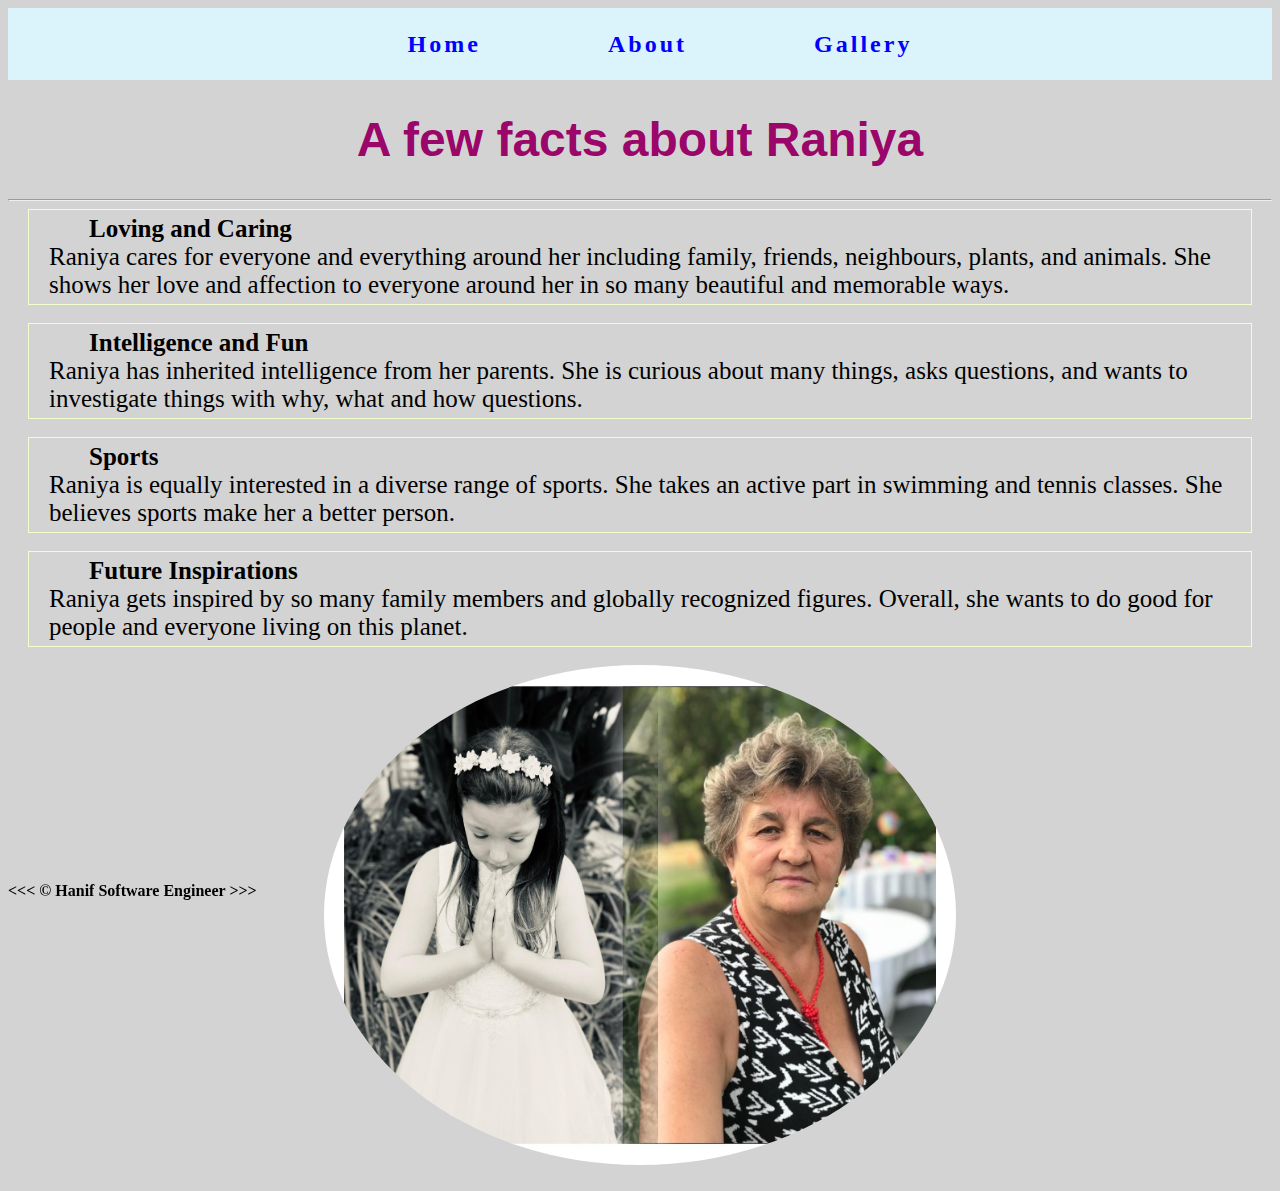
<file: About.html>
<!DOCTYPE html>
<html lang="en">
  <head>
    <meta charset="UTF-8" />
    <meta http-equiv="X-UA-Compatible" content="IE=edge" />
    <meta name="viewport" content="width=device-width, initial-scale=1.0" />
    <link rel="stylesheet" href="aboutdesign.css" type="text/css" />
    <title>A litte about me</title>
  </head>
  <body>
    <nav>
      <ul class="nav-links">
        <li><a href="index.html">Home</a></li>
        <li><a href="About.html">About</a></li>
        <li><a href="Gallery.html">Gallery</a></li>
      </ul>
    </nav>
    <h1>A few facts about Raniya</h1>
    <hr />
    <p>
      <strong>Loving and Caring</strong><br />
      Raniya cares for everyone and everything around her including family,
      friends, neighbours, plants, and animals. She shows her love and affection
      to everyone around her in so many beautiful and memorable ways.
    </p>
    <br />
    <br />
    <p>
      <strong>Intelligence and Fun</strong><br />
      Raniya has inherited intelligence from her parents. She is curious about
      many things, asks questions, and wants to investigate things with why,
      what and how questions.
    </p>
    <br />
    <br />
    <p>
      <strong>Sports</strong><br />
      Raniya is equally interested in a diverse range of sports. She takes an
      active part in swimming and tennis classes. She believes sports make her a
      better person.
    </p>
    <br />
    <br />
    <p>
      <strong>Future Inspirations</strong><br />
      Raniya gets inspired by so many family members and globally recognized
      figures. Overall, she wants to do good for people and everyone living on
      this planet.
    </p>
    <br />
    <br />
    <img src="4.jpg" width="500" height="500" />
    <br />
    <footer>
      <strong>&lt;&lt;&lt; &copy; Hanif Software Engineer &gt;&gt;&gt;</strong>
    </footer>
  </body>
</html>
</file>
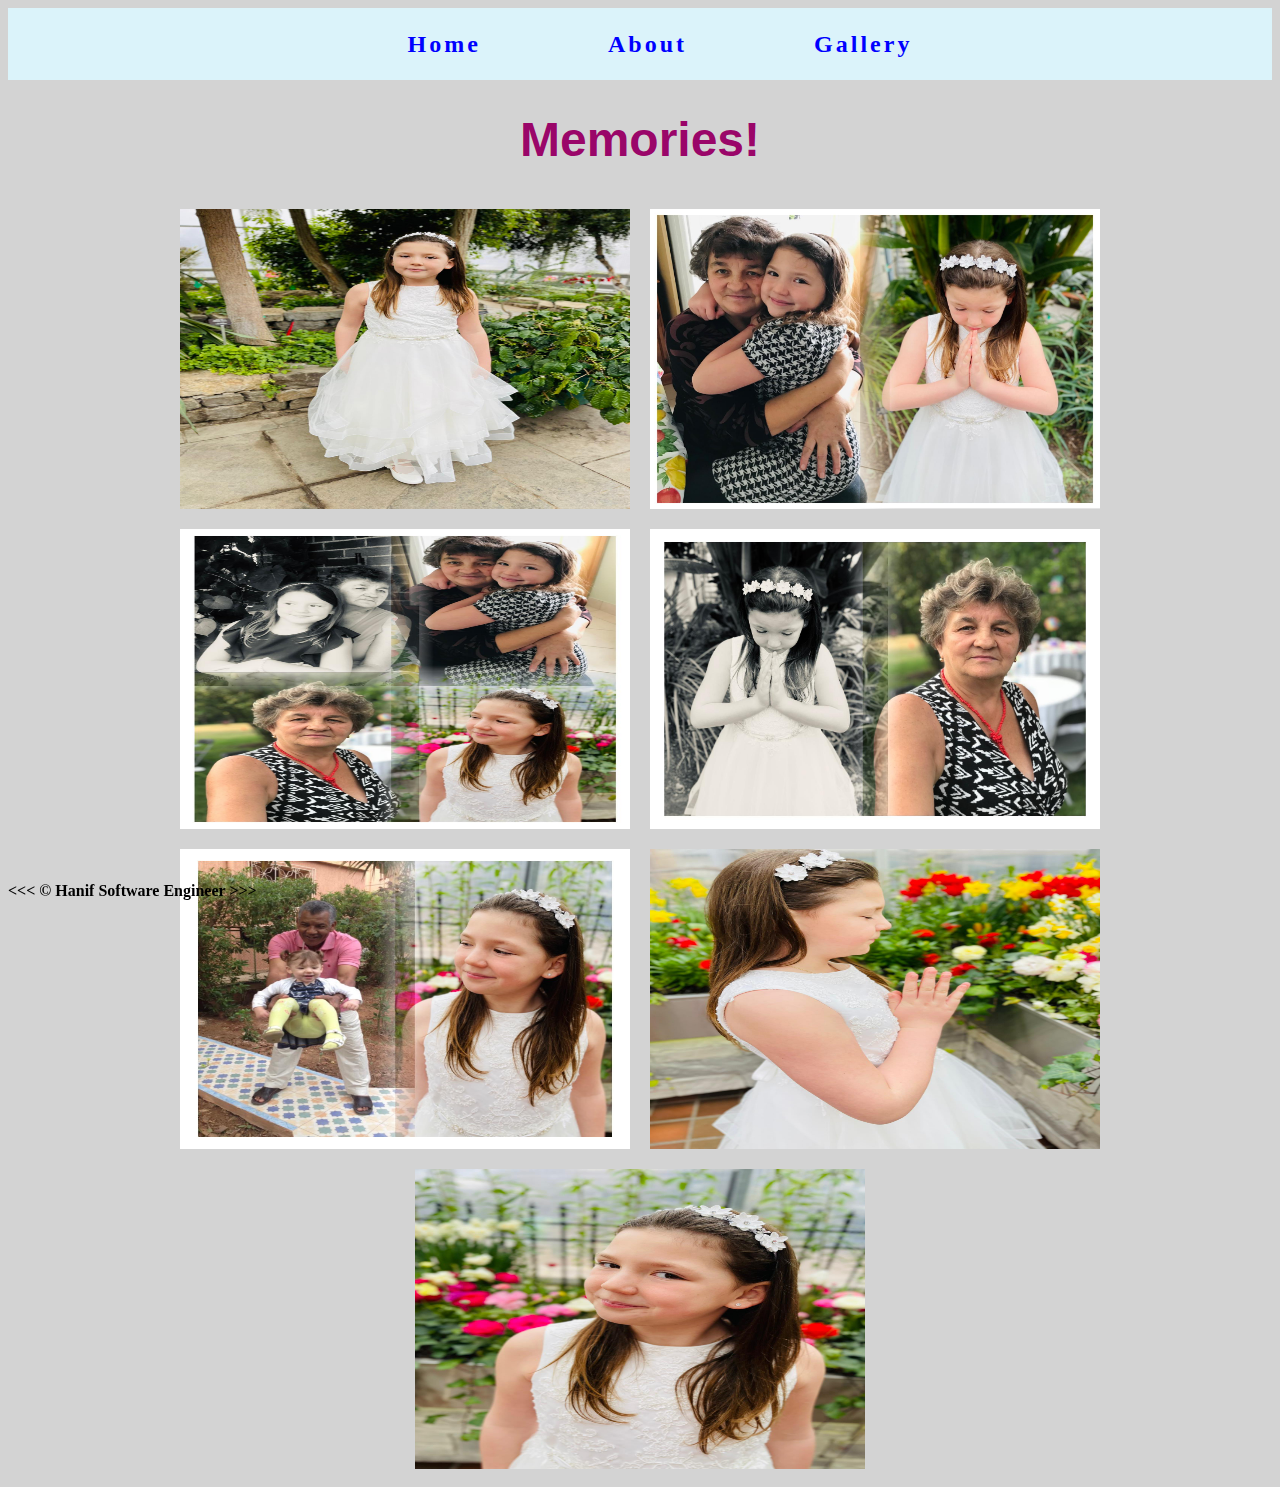
<file: Gallery.html>
<!DOCTYPE html>
<html lang="en">
  <head>
    <meta charset="UTF-8" />
    <meta http-equiv="X-UA-Compatible" content="IE=edge" />
    <meta name="viewport" content="width=device-width, initial-scale=1.0" />
    <link rel="stylesheet" href="gallerydesign.css" type="text/css" />
    <title>My Gallery</title>
  </head>
  <body>
    <nav>
      <ul class="nav-links">
        <li><a href="index.html">Home</a></li>
        <li><a href="About.html">About</a></li>
        <li><a href="Gallery.html">Gallery</a></li>
      </ul>
    </nav>
    <h1>Memories!</h1>
    <div class="container">
      <img src="10.jpg".jpg" />
      <img src="2.jpg" />
      <img src="3.jpg" />
      <img src="4.jpg" />
      <img src="5.jpg" />
      <img src="6.jpg" />
      <img src="7.jpg" />
    </div>

    <footer>
      <strong>&lt;&lt;&lt; &copy; Hanif Software Engineer &gt;&gt;&gt;</strong>
    </footer>
  </body>
</html>
</file>
<file: aboutdesign.css>
body {
  background-color: #d3d3d3;
}
h1 {
  font-size: 3em;
  font-family: Fantasy, Arial, Helvetica, sans-serif;
  color: rgba(153, 0, 102, 0.986);
  text-align: center;
}
nav {
  display: flex;
  justify-content: space-around;
  align-items: center;
  min-height: 8vh;
  background-color: #dbf3fa;
}

.nav-links {
  display: flex;
  justify-content: space-around;
  width: 50%;
}
.nav-links {
  list-style: none;
}

.nav-links a {
  color: blue;
  text-decoration: none;
  letter-spacing: 3px;
  font-weight: bold;
  font-size: x-large;
  padding: 14 px 16 px;
}

.nav-links li a:hover:not(.active) {
  background-color: lightgray;
}
.nav-links li a.active {
  background-color: goldenrod;
}
p {
  font-size: 25px;
  text-indent: 40px;
  text-align: left;
  border: 1px solid rgb(241, 255, 205);
  padding: 5px 20px;
  margin: 0px 20px;
  display: inline-block;
}
img {
  border-radius: 50%;
  margin-left: auto;
  margin-right: auto;
  width: 50%;
  display: flex;
}
footer {
  position: fixed;
  bottom: 0;
  width: 100vw;
}
::-webkit-scrollbar {
  width: 10px;
}
::-webkit-scrollbar-track {
  border-radius: 5px;
  box-shadow: inset 0 0 10px rbga(0, 0, 0, 25);
}
::-webkit-scrollbar-thumb {
  border-radius: 5px;
  background-color: blue;
}
</file>
<file: gallerydesign.css>
body {
  background-color: #d3d3d3;
}
h1 {
  font-size: 3em;
  font-family: Fantasy, Arial, Helvetica, sans-serif;
  color: rgba(153, 0, 102, 0.986);
  text-align: center;
}
nav {
  display: flex;
  justify-content: space-around;
  align-items: center;
  min-height: 8vh;
  background-color: #dbf3fa;
}

.nav-links {
  display: flex;
  justify-content: space-around;
  width: 50%;
}
.nav-links {
  list-style: none;
}

.nav-links a {
  color: blue;
  text-decoration: none;
  letter-spacing: 3px;
  font-weight: bold;
  font-size: medium;
  font-size: x-large;
  padding: 14 px 16 px;
}

.nav-links li a:hover:not(.active) {
  background-color: lightgray;
}
.nav-links li a.active {
  background-color: goldenrod;
}

.container {
  display: flex;
  flex-wrap: wrap;
  justify-content: center;
}
img {
  width: 450px;
  height: 300px;
  margin: 10px;
  transition: all 1s;
}
img:hover {
  transform: scale(1.1);
}
button {
  background-color: green;
  border: none;
  color: white;
  padding: 15px 32px;
  text-align: center;
  text-decoration: none;
  display: inline-block;
  font-size: 16px;
}

footer {
  position: fixed;
  bottom: 0;
  width: 100vw;
}
::-webkit-scrollbar {
  width: 10px;
}
::-webkit-scrollbar-track {
  border-radius: 5px;
  box-shadow: inset 0 0 10px rbga(0, 0, 0, 25);
}
::-webkit-scrollbar-thumb {
  border-radius: 5px;
  background-color: blue;
}
</file>
